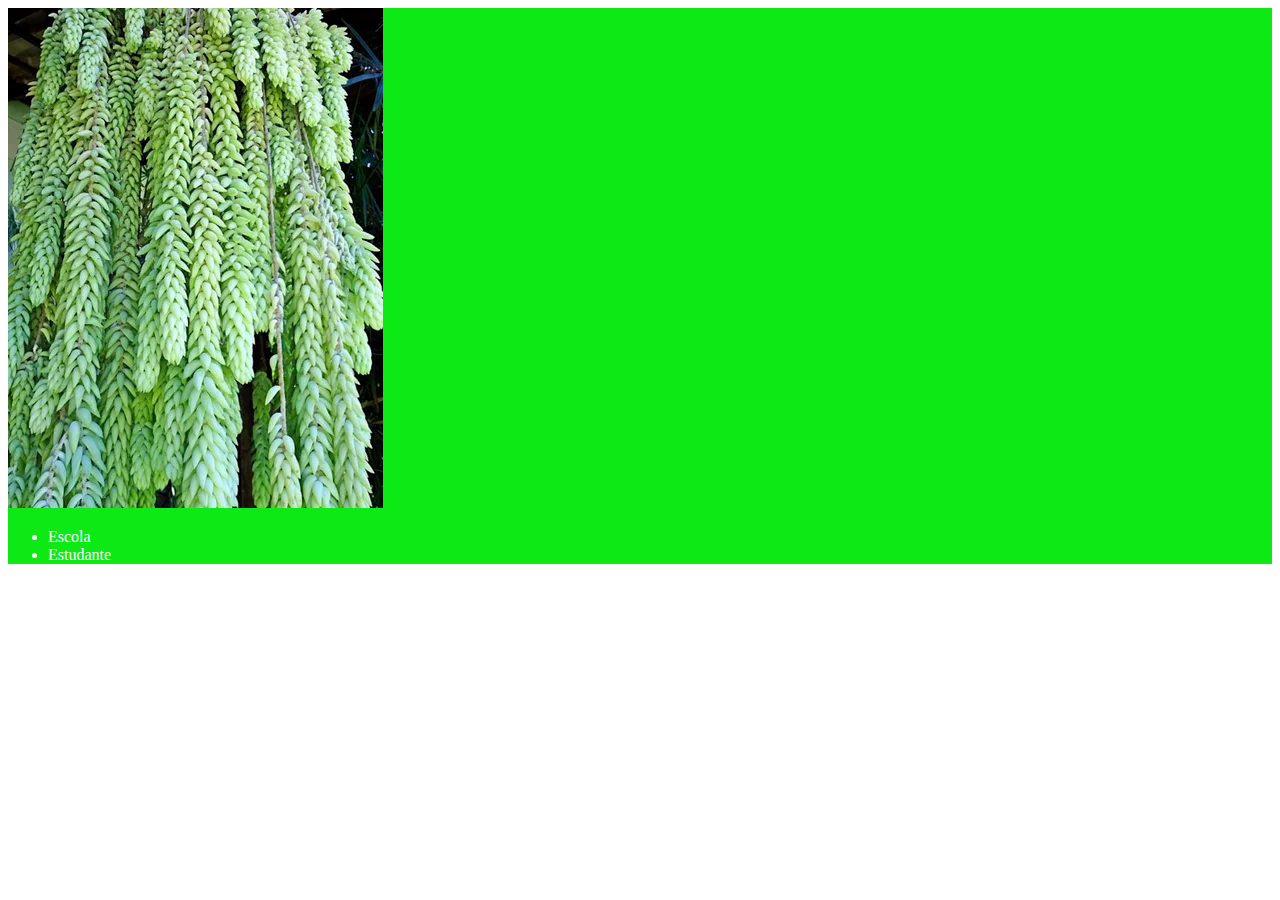
<file: index.html>
<!DOCTYPE html>
<html lang="en">
<head>
    <meta charset="UTF-8">
    <meta http-equiv="X-UA-Compatible" content="IE=edge">
    <meta name="viewport" content="width=device-width, initial-scale=1.0">
    <title>Document</title>
    <link rel="stylesheet" href="style.css">
</head>
<body>
   <header class="cabeçalho">
    <img class="cabeçalho-imagem" src="suculenta.png" alt="suculenta">
    <ul class="cabeçalho-lista">
        <li class="cabeçalho-item">Escola</li>
        <li class="cabeçalho-lista-item">Estudante</li>
    </ul>
</header>

</body>
</html>
</file>
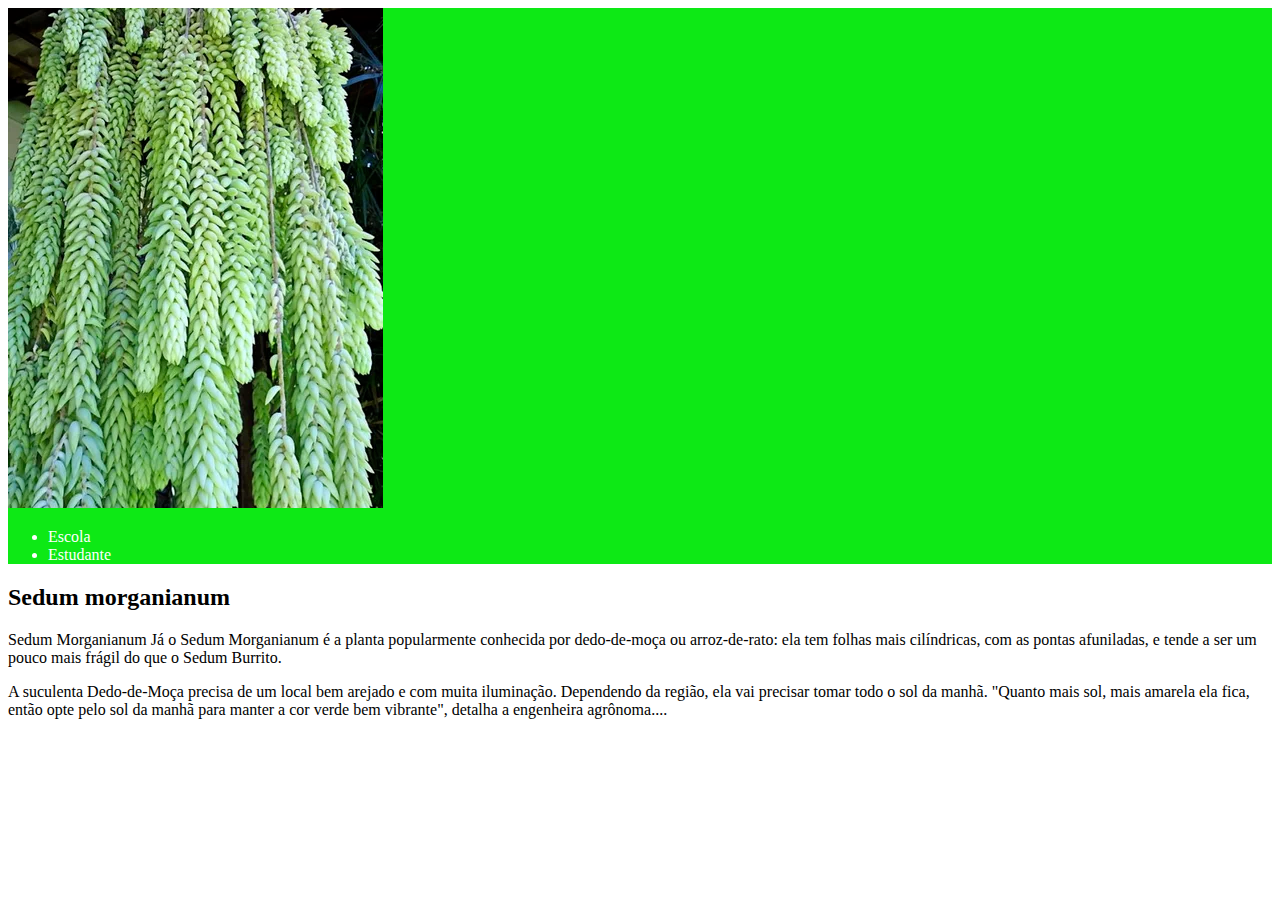
<file: ana julia/index.html>
<!DOCTYPE html>
<html lang="en">
<head>
    <meta charset="UTF-8">
    <meta http-equiv="X-UA-Compatible" content="IE=edge">
    <meta name="viewport" content="width=device-width, initial-scale=1.0">
    <title>Document</title>
    <link rel="stylesheet" href="style.css">

</head>
<body>
   <header class="cabeçalho">
    <img class="cabeçalho-imagem" src="suculenta.png" alt="suculenta">
    <ul class="cabeçalho-lista">
        <li class="cabeçalho-lista-item">Escola</li>
        <li class="cabeçalho-lista-item">Estudante</li>
    </ul>
</header>
<section class=" Escola">
<h2 class="suculenta">Sedum morganianum </h2>
<p class="suculenta-texto-um">Sedum Morganianum Já o Sedum Morganianum é a planta popularmente conhecida por dedo-de-moça ou arroz-de-rato: ela tem folhas mais cilíndricas, com as pontas afuniladas, e tende a ser um pouco mais frágil do que o Sedum Burrito.
<p class="=suculenta-texto-dois">A suculenta Dedo-de-Moça precisa de um local bem arejado e com muita iluminação. Dependendo da região, ela vai precisar tomar todo
    o sol da manhã. "Quanto mais sol, mais amarela ela fica, então opte pelo sol da manhã para manter a cor verde bem vibrante", detalha a 
   engenheira agrônoma.... </p>
</section>
</body>

</html>
</file>
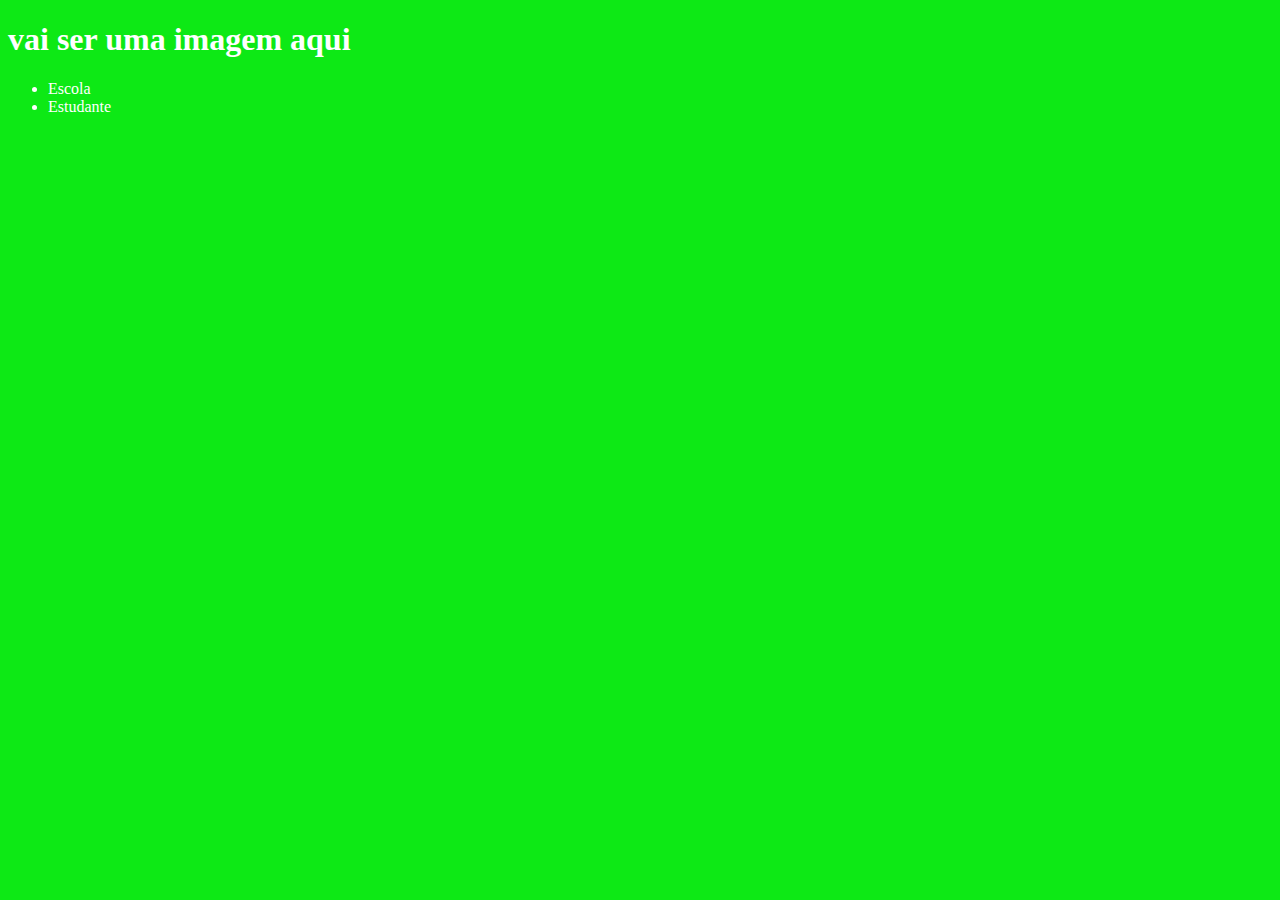
<file: site-turma-criativo/index.html>
<!DOCTYPE html>
<html lang="en">
<head>
    <meta charset="UTF-8">
    <meta http-equiv="X-UA-Compatible" content="IE=edge">
    <meta name="viewport" content="width=device-width, initial-scale=1.0">
    <title>Document</title>
    <link rel="stylesheet" href="style.css">
</head>
<body>
    <h1>vai ser uma imagem aqui</h1>
    <ul>
        <li>Escola</li>
        <li>Estudante</li>
    </ul>
</body>
</html>
</file>
<file: style.css>
header {
    background-color: #0DE915;
    color: white;
}
</file>
<file: ana julia/style.css>
header {
    background-color: #0DE915;
    color: white;
}
</file>
<file: site-turma-criativo/style.css>
body{
    background-color: #0DE915;
    color: white;
}
</file>
